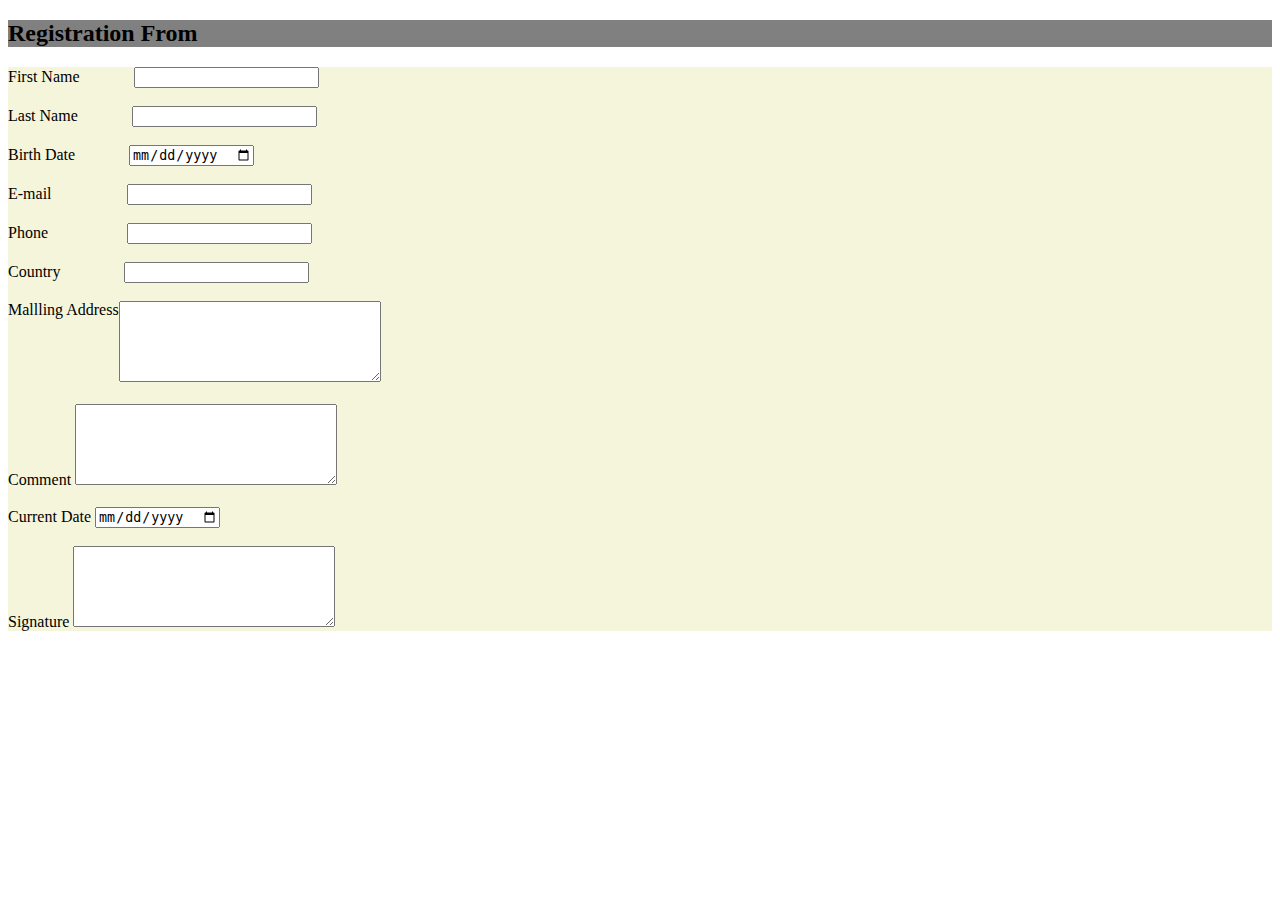
<file: index.html>
<!DOCTYPE html>
<html lang="en">

<head>
    <meta charset="UTF-8">
    <meta http-equiv="X-UA-Compatible" content="IE=edge">
    <meta name="viewport" content="width=device-width, initial-scale=1.0">
    <title>Document</title>
    <link rel="stylesheet" href="style.css">
</head>

<body>
    <h2>Registration From</h2>

    <form action="" id="form">
        <label for="First">First Name</label> <input type="text" id="First"><br><br>
        <label for="Last">Last Name</label> <input type="text" id="Last"><br><br>
        <label for="Birth Date">Birth Date</label> <input type="date" name="" id="Birth"><br><br>
        <label for="E-mail">E-mail</label><input type="email" name="" id="E-mail"><br><br>
        <label for="Phone">Phone</label> <input type="number" name="" id="Phone"><br><br>
        <label for="Country">Country</label> <input type="text" name="" id="Country"><br><br>
       <div id="Mallling-Address">
        <div> <label for=" ">Mallling Address </label></div><div>
            <textarea name="" id="Mallling" cols="30"
            rows="5"></textarea><br><br>
           </div>
       </div>
        <label for="Comment">Comment</label> <textarea name="" id="Comment" cols="30" rows="5"></textarea><br><br>
        <label for=" Current Date"> Current Date</label> <input type="date" name="" id=" Current Date"><br><br>
        <label for="Signature">Signature</label> <textarea name="" id="Signature" cols="30" rows="5"></textarea>
    </form>
</body>

</html>
</file>
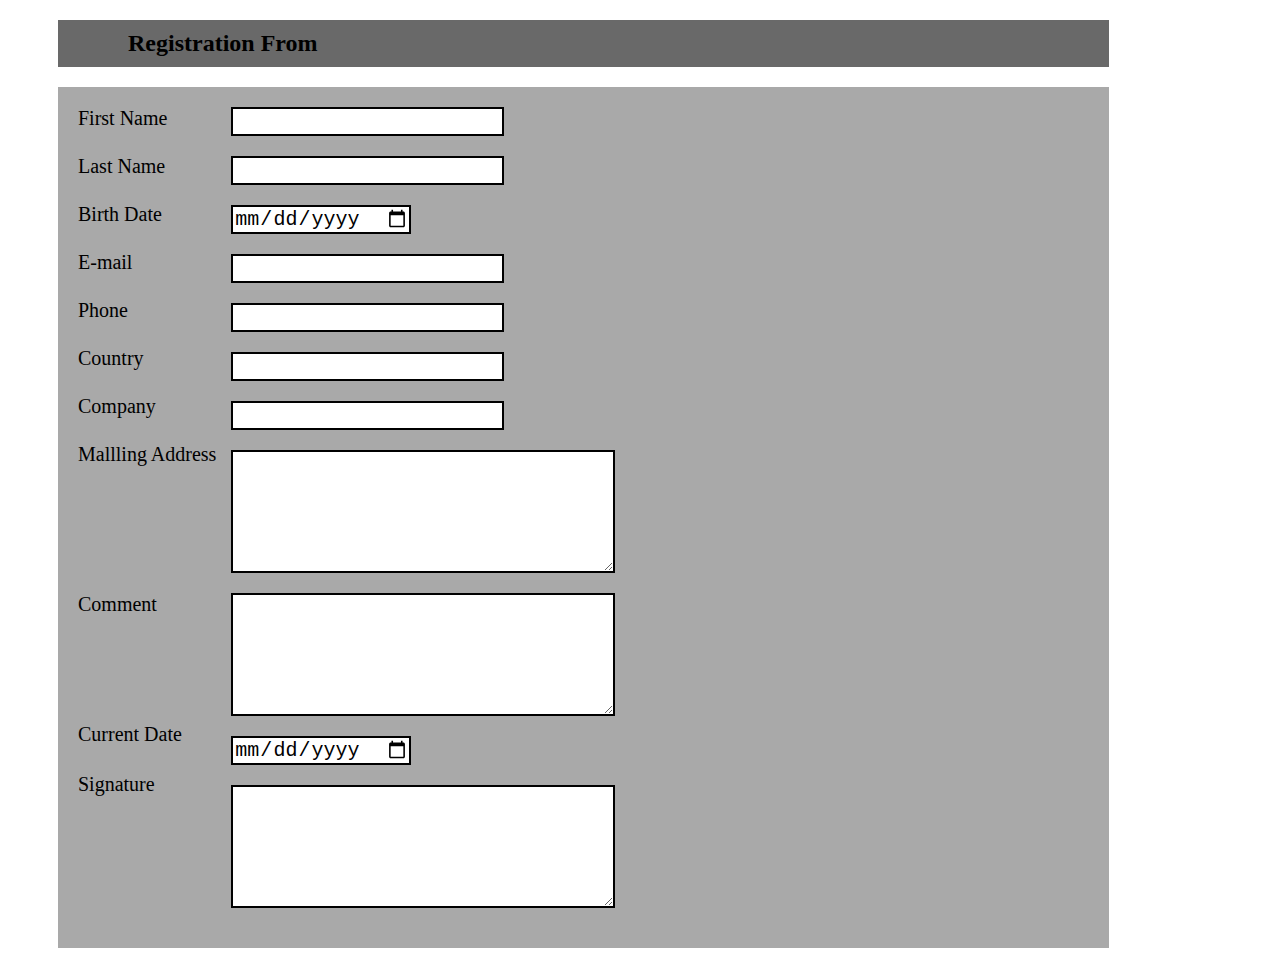
<file: in.html>
<!DOCTYPE html>
<html lang="en">
<head>
    <meta charset="UTF-8">
    <meta http-equiv="X-UA-Compatible" content="IE=edge">
    <meta name="viewport" content="width=device-width, initial-scale=1.0">
    <title>Document</title>
    <link rel="stylesheet" href="index.css">
</head>
<body>
    <h2><span id="span">Registration From</span></h2>
    <form action="" id="form">
        
        <div id="first-div">
            <div id="lavel-div">
                <label for="First" id="label-First">First Name</label>
                <label for="Last" id="label-Last">Last Name</label>
                <label for="Birth Date" id="label-Birth">Birth Date</label>
                <label for="E-mail" id="label-E-mail">E-mail</label>
                <label for="Phone" id="label-Phone">Phone</label>
                <label for="Country" id="label-Country">Country</label>
                <label for="Company" id="label-Company">Company</label>
                <label for="Mallling" id="label-Mallling">Mallling Address </label>
                <label for="Comment" id="label-Comment">Comment</label> 
                <label for=" Current" id="label-Current"> Current Date</label>
                <label for="Signature" id="label-Signature">Signature</label>
        
            </div>
            <div id="input-div">
                <input type="text" id="First">
                 <input type="text" id="Last">
                 <input type="date" name="" id="Birth">
               <input type="email" name="" id="E-mail">
               <input type="number" name="" id="Phone">
               <input type="text" name="" id="Country">
               <input type="text" name="" id="Company">
               <textarea name="" id="Mallling" cols="30"
                rows="5"></textarea>
                <textarea name="" id="Comment" cols="30" rows="5"></textarea>
             <input type="date" name="" id="Current">
             <textarea name="" id="Signature" cols="30" rows="5"></textarea>
    
        </div>
    
        </div>
    </form>

    
        
       
            
          
     
        
</body>
</html>
</file>
<file: style.css>
h2{
    background-color: gray;
}
#form{
    background-color: beige;
}
#First{
    margin-left: 50px;

}
#Last{
    margin-left: 50px;

}
#Birth{
    margin-left: 50px;

}
#E-mail{
    margin-left: 75px;

}
#Phone{
    margin-left: 75px;

}
#Country{
    margin-left: 60px;

}
#Mallling{
   
}
#Mallling-Address{
    display: flex;
}
</file>
<file: index.css>
#first-div{
    display: flex;

}

#lavel-div{
    
    font-size: 20px;
    font-family: 'Times New Roman', Times, serif;
}
#input-div input,textarea{
    display: block;
    margin-bottom: 20px;
    border: 2px solid black;
    margin-left: 15px;
    font-size: 20px;
    
}
#form{
    width: 80%;
    background-color: DarkGray;
    margin-left: 50px;
    padding: 20px;

}
h2{
    
    background-color: DimGray;
    width: 80%;
    margin-left: 50px;
    padding: 10px 20px;
    

}
#span{
    margin-left: 50px;
}


#label-First, #label-Last,#label-Birth,#label-E-mail,#label-Phone,#label-Country,#label-Company,#label-Signature{
    display: block;
    
    height: 48px;
    
}
#label-Mallling{
    display: block;
   
    height: 150px;
    
}
#label-Comment{
    display: block;
    
    height: 130px;
}
#label-Current{
    display: block;
   
    height: 50px;
}
</file>
